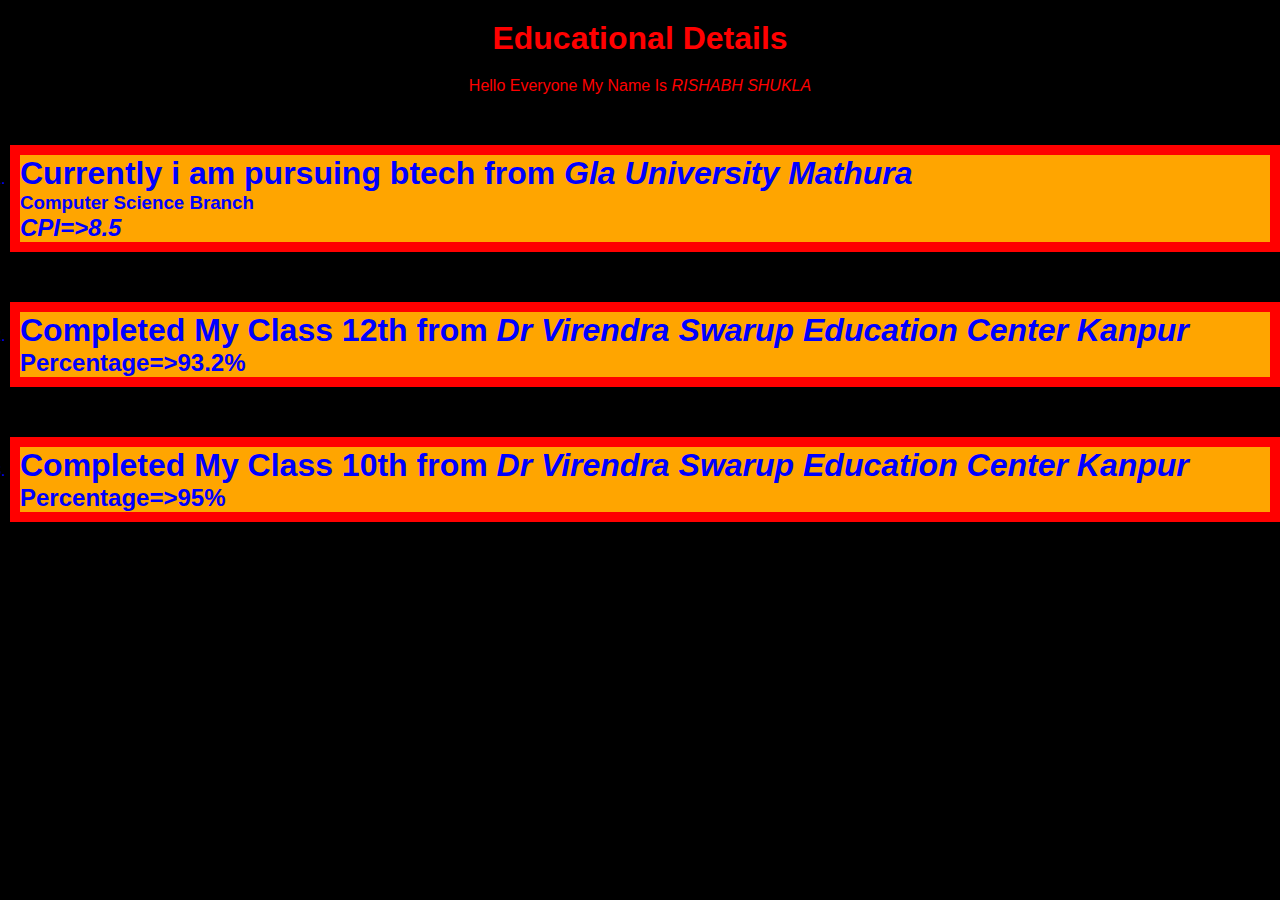
<file: educational.html>
<!DOCTYPE html>
<html lang="en">
<head>
    <meta charset="UTF-8">
    <meta name="viewport" content="width=device-width, initial-scale=1.0">
    <title>Document</title>
    <link rel="stylesheet" href="./style.css">
</head>
<body>
    <h1 class="heading1">Educational Details</h1>
    <p CLASS="heading1">Hello Everyone My Name Is <I>RISHABH SHUKLA</I></p>

    <OL>
        <li class="edu">
            
            <h1>Currently i am pursuing btech from <i>Gla University Mathura</i> <h3>Computer Science Branch</h3> <h2><i>CPI=>8.5</i></h2></h1>



        </li>

        <li class="edu">
            <h1>Completed My Class 12th from  <i>Dr Virendra Swarup Education Center Kanpur</i> <h2>Percentage=>93.2%</h2></h1>
        </li>

        <li class="edu">

            <h1>Completed My Class 10th from  <i>Dr Virendra Swarup Education Center Kanpur </i> <h2>Percentage=>95%</h2></h1>

            
        </li>

    </OL>


    
</body>
</html>
</file>
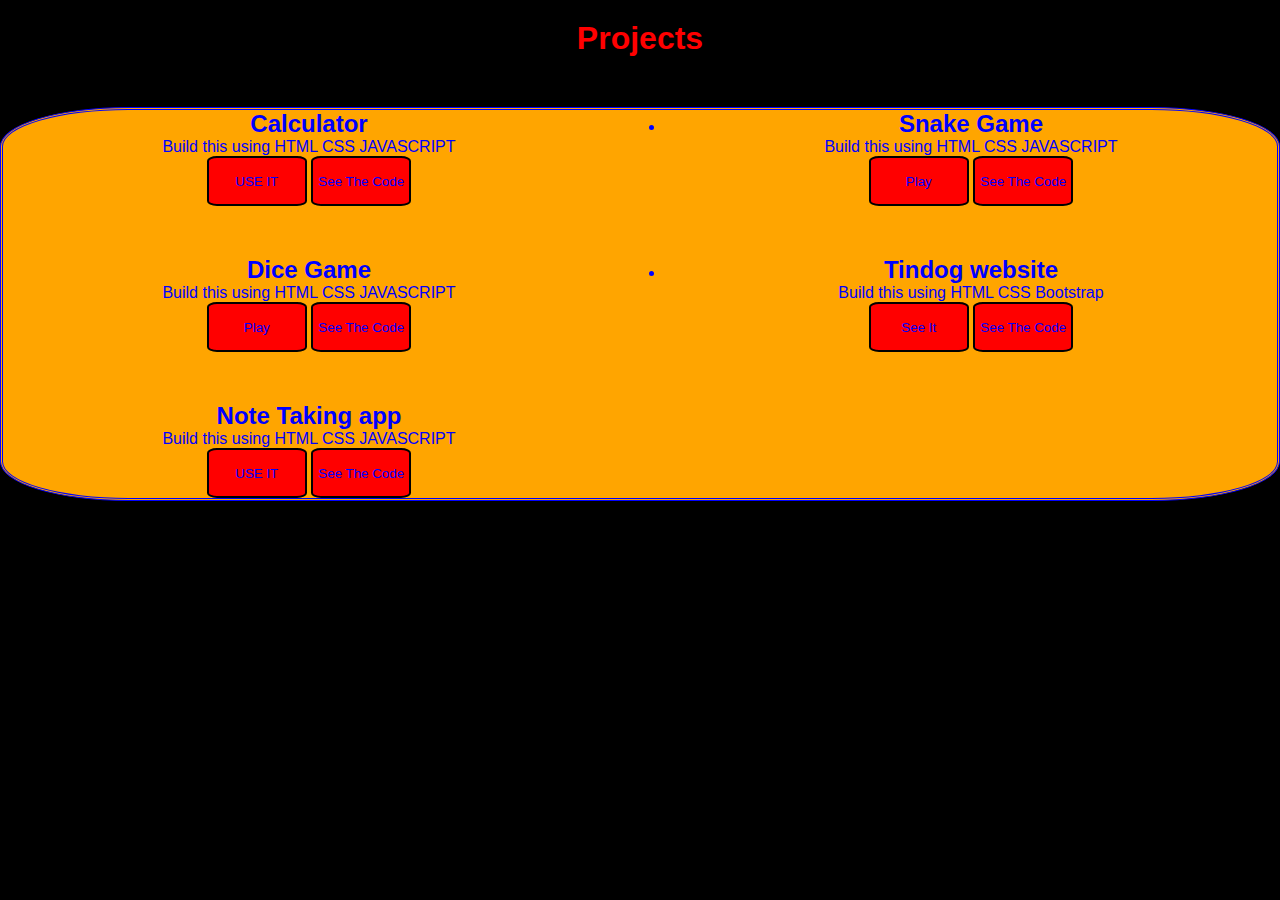
<file: project.html>
<!DOCTYPE html>
<html lang="en">
<head>
    <meta charset="UTF-8">
    <meta name="viewport" content="width=device-width, initial-scale=1.0">
    <title>Document</title>
    <link rel="stylesheet" href="./style.css">
</head>
<body>
    <h1 class="heading1">Projects</h1>

    <ul class="heading3">
        <li  class="heading2">
            <h2 >Calculator</h2>
            <p>Build this using HTML CSS JAVASCRIPT</p>
            <a href="https://rishabh-shukla1.github.io/CALCULATOR/"><button class="button10">USE IT</button></a>
            <a href="https://github.com/rishabh-shukla1/CALCULATOR"><button class="button10">See The Code</button></a>
        </li>
        <li  class="heading2">
            <h2 >Snake Game</h2>
            <p>Build this using HTML CSS JAVASCRIPT</p>
            <a href="https://rishabh-shukla1.github.io/Snake-Game/"><button class="button10">Play</button></a>
            <a href="https://github.com/rishabh-shukla1/Snake-Game"><button class="button10">See The Code</button></a>
        </li>
        <li  class="heading2">
            <h2 >Dice Game</h2>
            <p>Build this using HTML CSS JAVASCRIPT</p>
            <a href="https://rishabh-shukla1.github.io/The_Dicee_Game/"><button  class="button10">Play</button></a>
            <a href="https://github.com/rishabh-shukla1/The_Dicee_Game"><button  class="button10">See The Code</button></a>


        </li>
        <li  class="heading2">
            <h2 >Tindog website</h2>
            <p>Build this using HTML CSS Bootstrap</p>
            <a href="https://rishabh-shukla1.github.io/TINDOG-PROJECT/"><button  class="button10">See It</button></a>
            <a href="https://github.com/rishabh-shukla1/TINDOG-PROJECT"><button  class="button10">See The Code</button></a>
        </li>

        <li>
            <h2>Note Taking app</h2>
            <p>Build this using HTML CSS JAVASCRIPT</p>
            <a href="https://rishabh-shukla1.github.io/DAILY-NOTE-TAKING-APP/"><button  class="button10">USE IT</button></a>
            <a href="https://github.com/rishabh-shukla1/DAILY-NOTE-TAKING-APP"><button  class="button10">See The Code</button></a>
        </li>
    </ul>
    
    
</body>
</html>
</file>
<file: style.css>
*
{
    margin: 0;
    padding: 0;
    font-family:Arial, Helvetica, sans-serif;
    
  

}
body
{
    background-color: black;
}

#prof
{
    /* height: 500px;
    width: 100vw; */
    /* background-color:pink; */
    /* border: 10px solid orangered; */
    position: relative;
   
  
}
#profile
{
    height: 500px;
    width: 100vw;
   
    display: grid;
    grid-template-columns: 1fr 1fr;
    grid-template-rows: 1fr;

   
    color:blue;
    background-color: orange;
    /* border: 10px solid orangered; */
    border:10px double brown;
    @media(max-width:900px)
    {
        display: grid;
        grid-template-columns: 1fr;
        grid-template-rows: 1fr 1fr ;
        margin-bottom: 400px;
    }

}
#image1
{
    margin-left: 150px;
    margin-top: 100px;
 
    height: 300px;
    width:300px;
    border-radius: 50%;
    border: 5px solid black;
    @media (max-width:900px) {
        margin-left:25px ;
        
    }

}
#name
{
    margin-top: 150px;
    @media (max-width:800px) {
        margin-top: 100px;
        margin-bottom: 300px;
        text-align: center;
        
    }

}

.button1
{
    background-image: url(https://encrypted-tbn0.gstatic.com/images?q=tbn:ANd9GcQ0fr0COR-AB8o4tvZFjQNhNyt0d9OHcRnSkQ&s);
    
    background-position: center;
     background-size: cover;
    margin-top: 50px;
    height: 50px;
    width: 105px;
    border-radius: 10%;
   border:2px solid black ;

    
  

}

.button2
{
    background-image: url([data-uri]);
    background-position: center;
     background-size: cover;
    margin-top: 50px;
    margin-left: 50px;
    height: 50px;
    width: 105px;
    border-radius: 10%;
   border:2px solid black ;


}

.button3
{

    margin-top: 40px;
    margin-left: 80px;
    height: 50px;
    width: 105px;
    border-radius: 10%;
   border:2px solid rgb(135, 233, 250) ;
   background-color:black;
   color: orange;

   @media (max-width:900px) {
    margin-bottom: 100px;
    margin-left: 20px;
    
   }
  
   

}

.button4
{
    
    background-image: url([data-uri]);
    background-size: cover;
    background-position: center;
    height: 100px;
    width: 100px;
    margin-left: 200px;
    margin-top: 50px;
    border-radius: 50%;
    @media(max-width:900px)
    {
        margin-top: 10px;
        margin-left: 80px;

    }
    
    

}
.button5
{
    background-image: url([data-uri]);
    background-size: cover;
    background-position: center;
    height: 100px;
    width: 100px;

    border-radius: 50%;
    margin-left: 10px;
    margin-top:50px;
    @media(max-width:900px)
    {
        margin-top: 10px;
        margin-left: 80px;

    }

}
.button6
{
    background-image: url([data-uri]);
    background-size: cover;
    background-position: center;
    height: 100px;
    width: 100px;
    margin-left: 200px;
    margin-top: 50px;
    border-radius: 50%;
    @media(max-width:900px)
    {
        margin-top: 10px;
        margin-left: 80px;

    }

}
.button7
{
    background-image: url([data-uri]);
    background-size: cover;
    background-position: center;
    height: 100px;
    width: 100px;


    margin-left: 10px;
    margin-top:50px;

    border-radius: 50%;
    @media(max-width:900px)
    {
        margin-top: 10px;
        margin-left: 80px;

    }
    
}
.but{
    display: grid;
    grid-template-columns: 1fr 1fr;
    grid-template-rows: 1fr 1fr;

    @media(max-width:900px)
    {
        display: grid;
        grid-template-columns: 1fr;
        grid-template-rows: 1fr 1fr 1fr 1fr;
    }

}
.heading
{
    text-align: center;
    text-decoration: double;
    font-family: 'Lucida Sans', 'Lucida Sans Regular', 'Lucida Grande', 'Lucida Sans Unicode', Geneva, Verdana, sans-serif;

}
.codingcontent
{
    margin-top: 50px;
    margin-left:300px;
    margin-right: 300px;

    @media(max-width:900px)
    {
        margin-top: 100px;
        margin-left: 20px;
        text-align: center;
        width: 280px;

    }

    background-color:orange;
    color:blue;
    border: 10px solid red;
}

.project
{
    margin: 30px  500px 30px ;
    
    @media(max-width:900px)
    {
      
     margin-left: 50px;;


    }
    
}
.button8
{
    margin-top: 20px;
    height: 70px;
    width:300px;
    background-color:orange;
    color: blue;
    border: 5px solid red;
    border-color: brown;
    border-radius: 5%;

}
.heading1
{
    margin-top: 20px;
    text-align: center;
    color: red;

}
.heading3
{
    display: grid;
    grid-template-columns: 1fr 1fr;
    grid-template-rows: 1fr 1fr;
    gap: 50px;

    margin-top: 50px;

    text-align: center;

    background-color:orange;
    color:blue;
    border-radius: 10%;
    border-style: double;

    @media (max-width:900px) {

        display: grid;
        grid-template-columns: 1fr;
        grid-template-rows: 1fr 1fr 1fr 1fr;
        margin-left: 50px;
        
    }
    

    

}

.button10
{
    height: 50px;
    width: 100px;

    background-color: red;
    color: blue;
    border-radius: 10%;
  
    border: 2PX solid black;

   

}


.certi
{
    margin-top: 100px;
    display: grid;
    grid-template-columns: 1fr 1fr;
    grid-template-rows: 1fr 1fr;
    background-color: orange;
    border: 5px solid red;

    @media (max-width:900px) {

        display: grid;
        grid-template-columns: 1fr;
        grid-template-rows: 1fr 1fr 1fr 1fr;
        border: 5px solid black;

   


        
    }
}
.image2
{
    margin-top: 20px;
    height: 300px;
    width: 600px;
    border: 5px solid red;
    border-radius: 20px;
    @media (max-width:900px) {
        width: 280px;
        
    }

}
.edu
{
    margin-top: 50px;
    margin-bottom: 30px;
    margin-left: 10px;
    color: blue;
    background-color: orange;
    border: 10px solid red;

}
.contact
{
    height: 100px;
    width: 100vw;
    text-align: center;
    color: blue;
    background-color:orange;
    margin-top: 100px;
    border: 5px double black;

}


button:active
{
    transform: scale(0.85);
    
}
.project1
{
    @media(max-width:900px) {

        
        margin: auto;
        
        
    }
}
</file>
